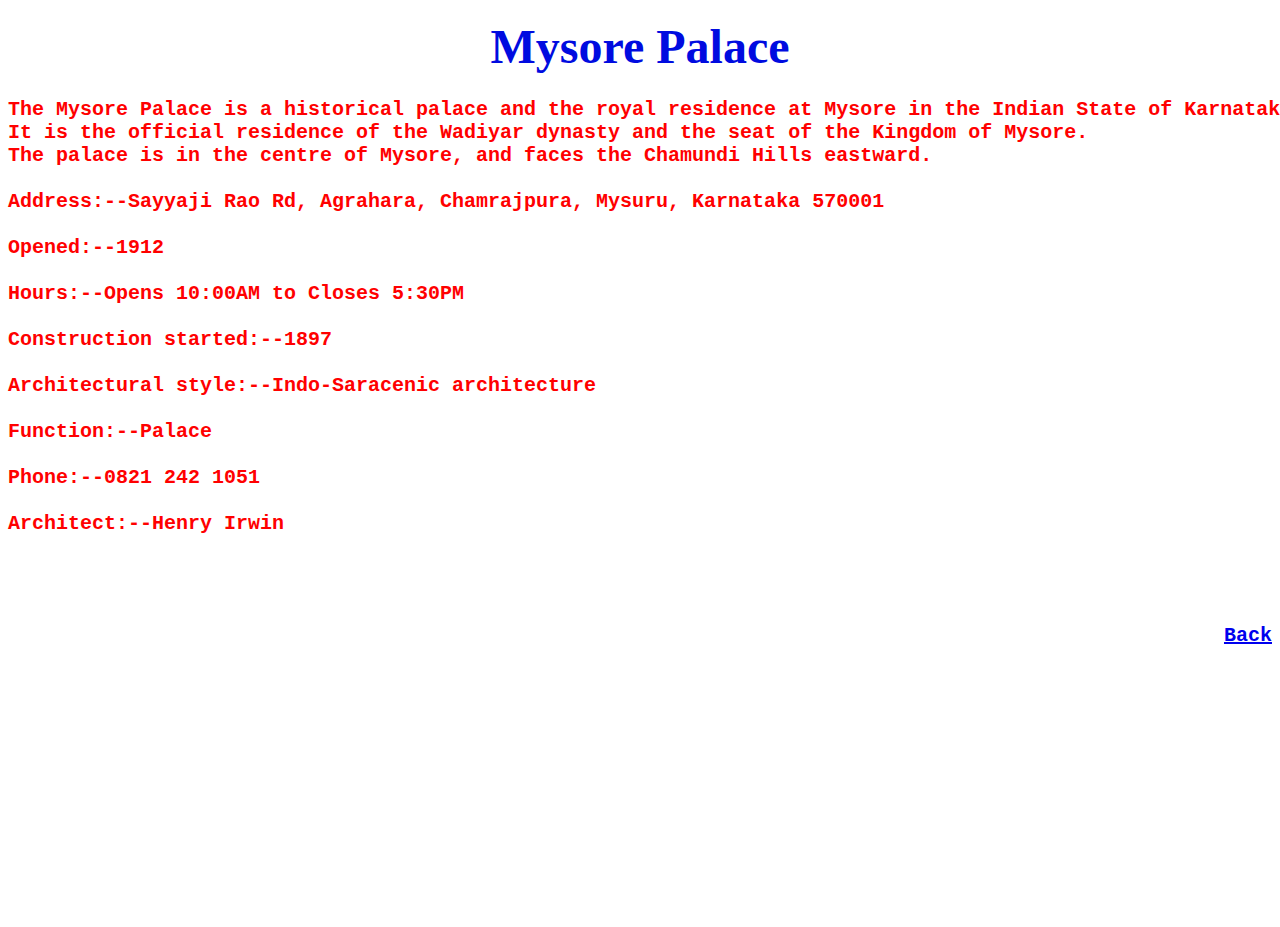
<file: 1.html>
<!DOCTYPE html>
<html lang="en" dir="ltr">
<head>
<meta charset="UTF-8">
<title>Mysore Palace</title>
<style>
.tab1{
tab-size:10;
}
</style>
<link rel="stylesheet" type="text/css" href="1.css">
</head>

<body>
<h3><center><font color="light blue" size="20">Mysore Palace</font></center><h3>
<font color="red" size="5">
<p><pre class="tab1">The Mysore Palace is a historical palace and the royal residence at Mysore in the Indian State of Karnataka.
It is the official residence of the Wadiyar dynasty and the seat of the Kingdom of Mysore.
The palace is in the centre of Mysore, and faces the Chamundi Hills eastward.<br>
Address:--Sayyaji Rao Rd, Agrahara, Chamrajpura, Mysuru, Karnataka 570001<br>
Opened:--1912<br>
Hours:--Opens 10:00AM to Closes 5:30PM<br>
Construction started:--1897<br>
Architectural style:--Indo-Saracenic architecture<br>
Function:--Palace<br>
Phone:--0821 242 1051<br>
Architect:--Henry Irwin<br>
</p>
<div style="text-align:right">
<a href="index.html">Back</a></div>
</body>
</html>
</file>
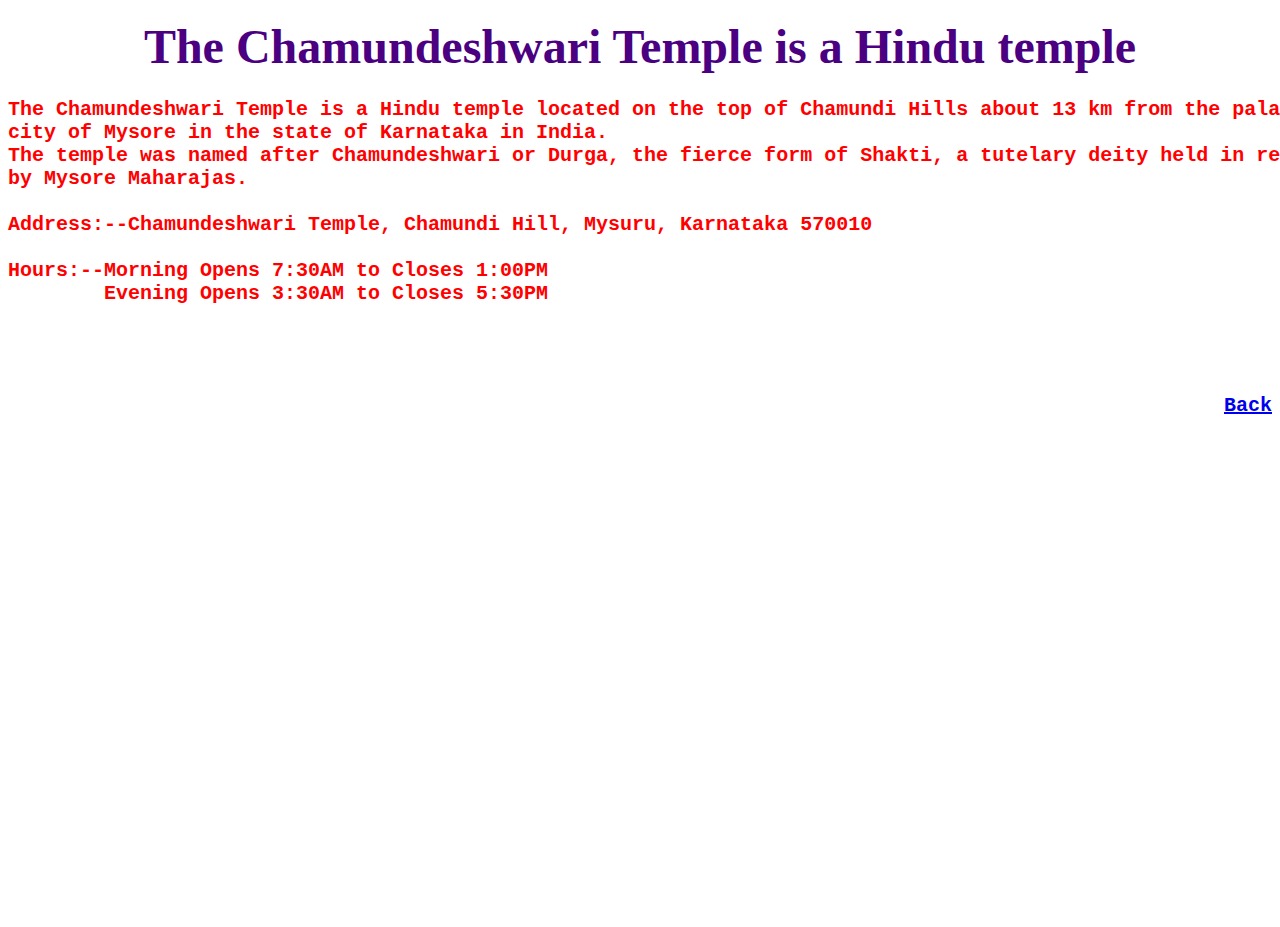
<file: 2.html>
<!DOCTYPE html>
<html lang="en" dir="ltr">
<head>
<meta charset="UTF-8">
<title>The Chamundeshwari Temple is a Hindu temple</title>
<style>
.tab1{
tab-size:2;
}
</style>
<link rel="stylesheet" type="text/css" href="2.css">
</head>

<body>
<h3><center><font color="indigo" size="20">The Chamundeshwari Temple is a Hindu temple</font></center><h3>
<font color="red" size="5">
<p><pre class="tab1">The Chamundeshwari Temple is a Hindu temple located on the top of Chamundi Hills about 13 km from the palace 
city of Mysore in the state of Karnataka in India.
The temple was named after Chamundeshwari or Durga, the fierce form of Shakti, a tutelary deity held in reverence for centuries 
by Mysore Maharajas.<br>
Address:--Chamundeshwari Temple, Chamundi Hill, Mysuru, Karnataka 570010<br>
Hours:--Morning Opens 7:30AM to Closes 1:00PM
        Evening Opens 3:30AM to Closes 5:30PM<br>
</p>
<div style="text-align:right">
<a href="index.html">Back</a></div>
</body>
</html>
</file>
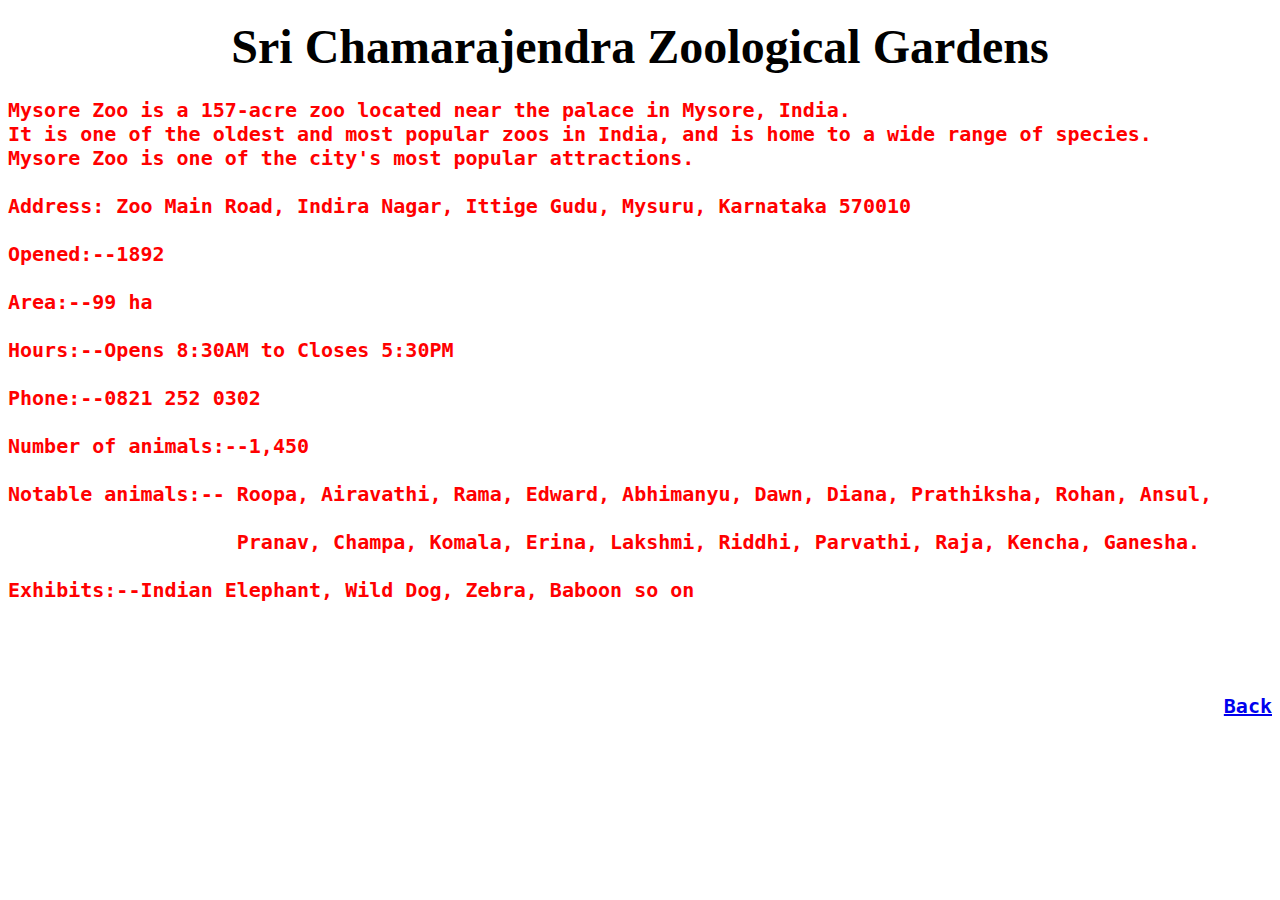
<file: 3.html>
<!DOCTYPE html>
<html lang="en" dir="ltr">
<head>
<meta charset="UTF-8">
<title>Sri Chamarajendra Zoological Gardens</title>
<style>
.tab1{
tab-size:2;
}
</style>
<link rel="stylesheet" type="text/css" href="3.css">
</head>

<body>
<h3><center><font color="black" size="20">Sri Chamarajendra Zoological Gardens</font></center><h3>
<font color="red" size="5">
<p><pre class="tab1">Mysore Zoo is a 157-acre zoo located near the palace in Mysore, India.
It is one of the oldest and most popular zoos in India, and is home to a wide range of species.
Mysore Zoo is one of the city's most popular attractions.<br>
Address: Zoo Main Road, Indira Nagar, Ittige Gudu, Mysuru, Karnataka 570010<br>
Opened:--1892<br>
Area:--99 ha<br>
Hours:--Opens 8:30AM to Closes 5:30PM<br>
Phone:--0821 252 0302<br>
Number of animals:--1,450<br>
Notable animals:-- Roopa, Airavathi, Rama, Edward, Abhimanyu, Dawn, Diana, Prathiksha, Rohan, Ansul, <br>
                   Pranav, Champa, Komala, Erina, Lakshmi, Riddhi, Parvathi, Raja, Kencha, Ganesha.<br>
Exhibits:--Indian Elephant, Wild Dog, Zebra, Baboon so on<br>
</p>
<div style="text-align:right">
<a href="index.html">Back</a></div>
</body>
</html>
</file>
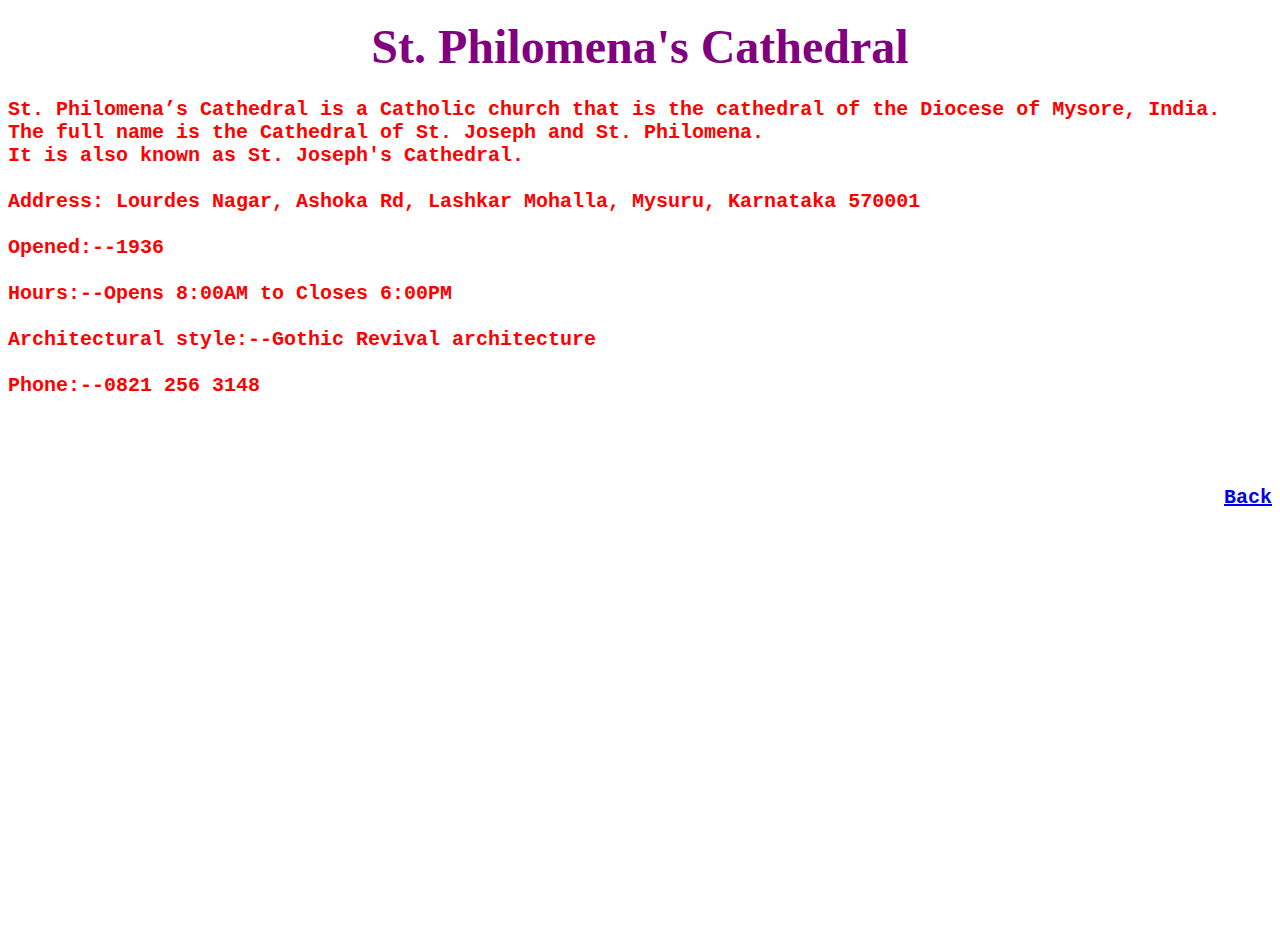
<file: 4.html>
<!DOCTYPE html>
<html lang="en" dir="ltr">
<head>
<meta charset="UTF-8">
<title>St. Philomena's Cathedral</title>
<style>
.tab1{
tab-size:2;
}
</style>
<link rel="stylesheet" type="text/css" href="4.css">
</head>

<body>
<h3><center><font color="purple" size="20">St. Philomena's Cathedral</font></center><h3>
<font color="red" size="5">
<p><pre class="tab1">St. Philomena’s Cathedral is a Catholic church that is the cathedral of the Diocese of Mysore, India.
The full name is the Cathedral of St. Joseph and St. Philomena.
It is also known as St. Joseph's Cathedral.<br>
Address: Lourdes Nagar, Ashoka Rd, Lashkar Mohalla, Mysuru, Karnataka 570001<br>
Opened:--1936<br>
Hours:--Opens 8:00AM to Closes 6:00PM<br>
Architectural style:--Gothic Revival architecture<br>
Phone:--0821 256 3148<br>
</p>
<div style="text-align:right">
<a href="index.html">Back</a></div>
</body>
</html>
</file>
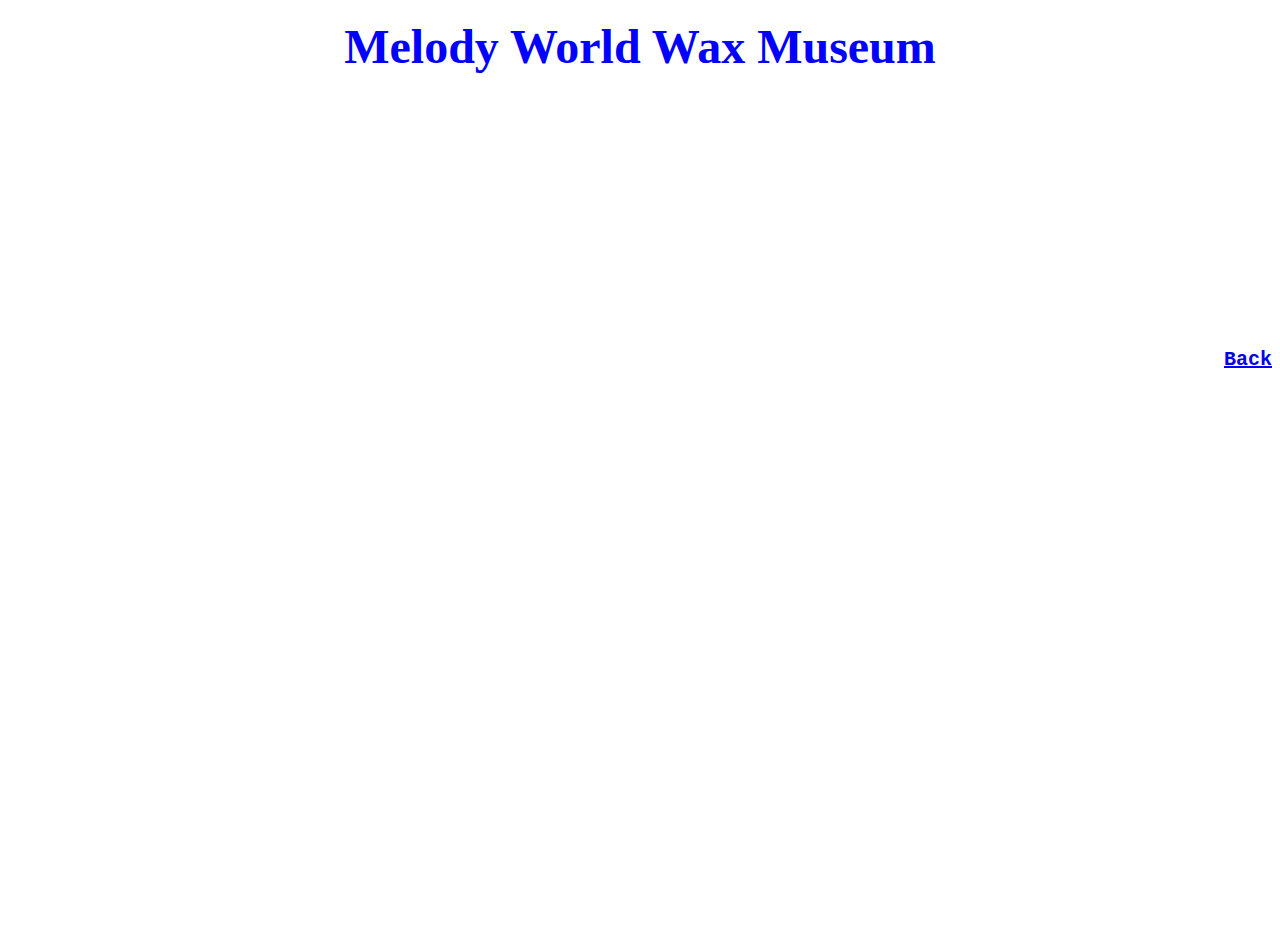
<file: 5.html>
<!DOCTYPE html>
<html lang="en" dir="ltr">
<head>
<meta charset="UTF-8">
<title>Melody World Wax Museum</title>
<style>
.tab1{
tab-size:2;
}
</style>
<link rel="stylesheet" type="text/css" href="5.css">
</head>

<body>
<h3><center><font color="blue" size="20">Melody World Wax Museum</font></center><h3>
<font color="white" size="5">
<p><pre class="tab1">Wax museum housing galleries of life-size statues playing musical instruments from around the world.<br>
Address:--1, Vihara Marga, Kurubara Halli, Siddhartha Layout, Mysuru, Karnataka 570011<br>
Hours:--Opens 9:30AM to Closes 7:30PM<br>
Phone:--082176 24257<br>
</p>
<div style="text-align:right">
<a href="index.html">Back</a></div>
</body>
</html>
</file>
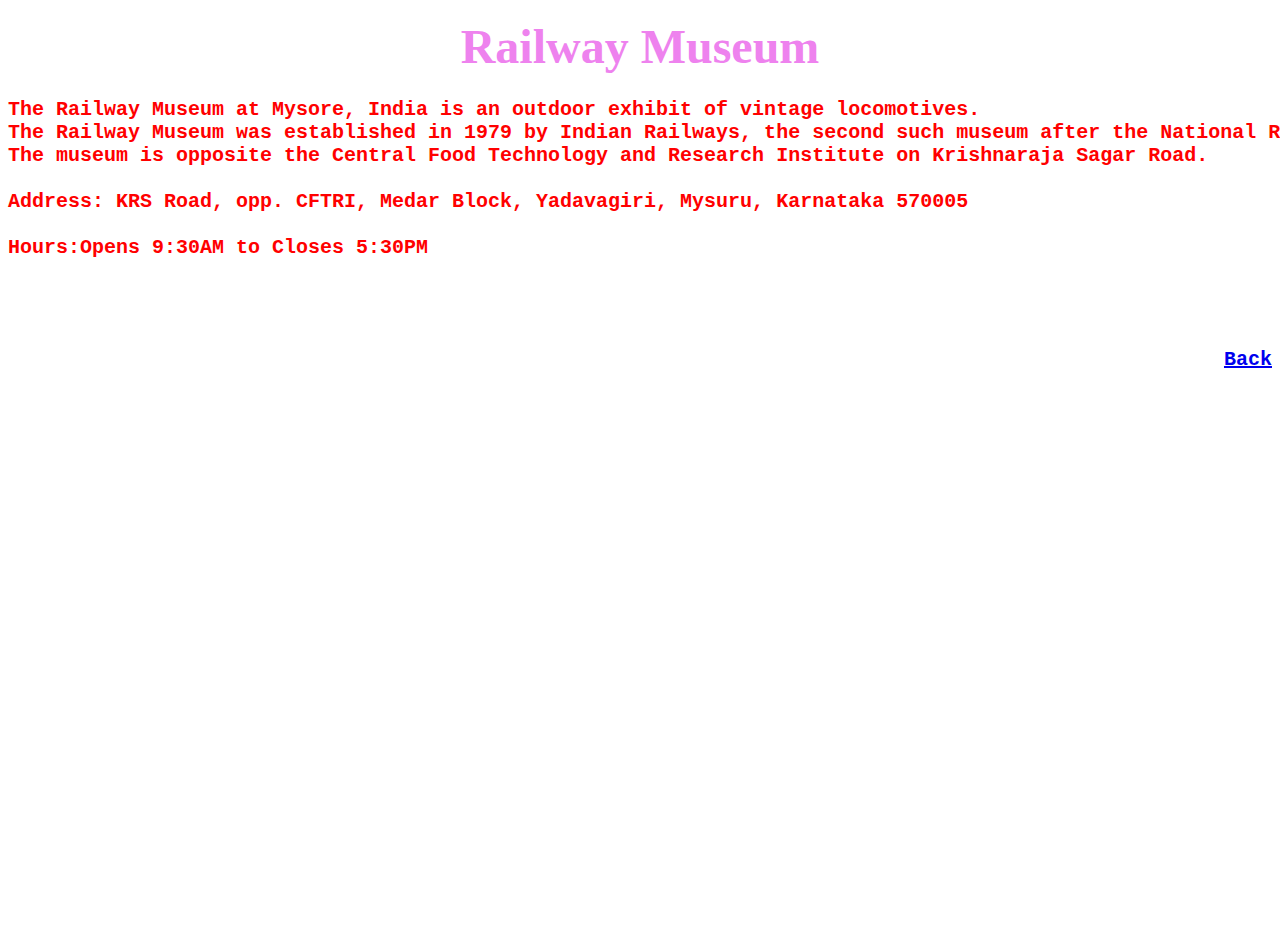
<file: 6.html>
<!DOCTYPE html>
<html lang="en" dir="ltr">
<head>
<meta charset="UTF-8">
<title>Railway Museum</title>
<style>
.tab1{
tab-size:2;
}
</style>
<link rel="stylesheet" type="text/css" href="6.css">
</head>

<body>
<h3><center><font color="violet" size="20">Railway Museum</font></center><h3>
<font color="red" size="5">
<p><pre class="tab1">The Railway Museum at Mysore, India is an outdoor exhibit of vintage locomotives.
The Railway Museum was established in 1979 by Indian Railways, the second such museum after the National Railway Museum in Delhi.
The museum is opposite the Central Food Technology and Research Institute on Krishnaraja Sagar Road.<br>
Address: KRS Road, opp. CFTRI, Medar Block, Yadavagiri, Mysuru, Karnataka 570005<br>
Hours:Opens 9:30AM to Closes 5:30PM<br>
</p>
<div style="text-align:right">
<a href="index.html">Back</a></div>
</body>
</html>
</file>
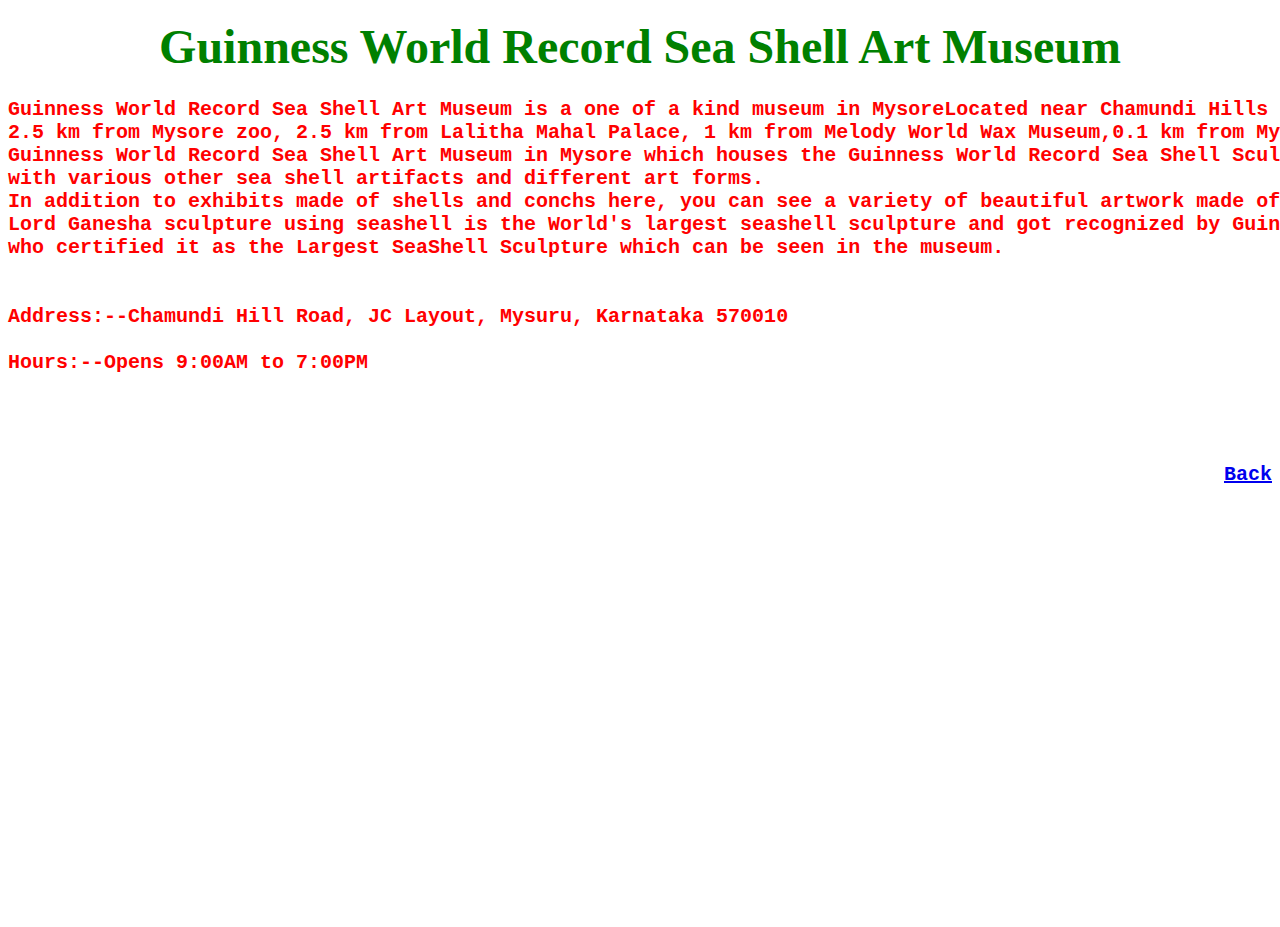
<file: 7.html>
<!DOCTYPE html>
<html lang="en" dir="ltr">
<head>
<meta charset="UTF-8">
<title>Guinness World Record Sea Shell Art Museum</title>
<style>
.tab1{
tab-size:2;
}
</style>
<link rel="stylesheet" type="text/css" href="7.css">
</head>

<body>
<h3><center><font color="green" size="20">Guinness World Record Sea Shell Art Museum</font></center><h3>
<font color="red" size="5">
<p><pre class="tab1">Guinness World Record Sea Shell Art Museum is a one of a kind museum in MysoreLocated near Chamundi Hills just 3.5 KM from Mysore Palace, 
2.5 km from Mysore zoo, 2.5 km from Lalitha Mahal Palace, 1 km from Melody World Wax Museum,0.1 km from Mysuru Sand Sculpture Museum.
Guinness World Record Sea Shell Art Museum in Mysore which houses the Guinness World Record Sea Shell Sculpture of Lord Ganesha along 
with various other sea shell artifacts and different art forms. 
In addition to exhibits made of shells and conchs here, you can see a variety of beautiful artwork made of waste materials.22 ft. 
Lord Ganesha sculpture using seashell is the World's largest seashell sculpture and got recognized by Guinness World Record, 
who certified it as the Largest SeaShell Sculpture which can be seen in the museum.
<br>
Address:--Chamundi Hill Road, JC Layout, Mysuru, Karnataka 570010<br>
Hours:--Opens 9:00AM to 7:00PM<br>
</p>
<div style="text-align:right">
<a href="index.html">Back</a></div>
</body>
</html>
</file>
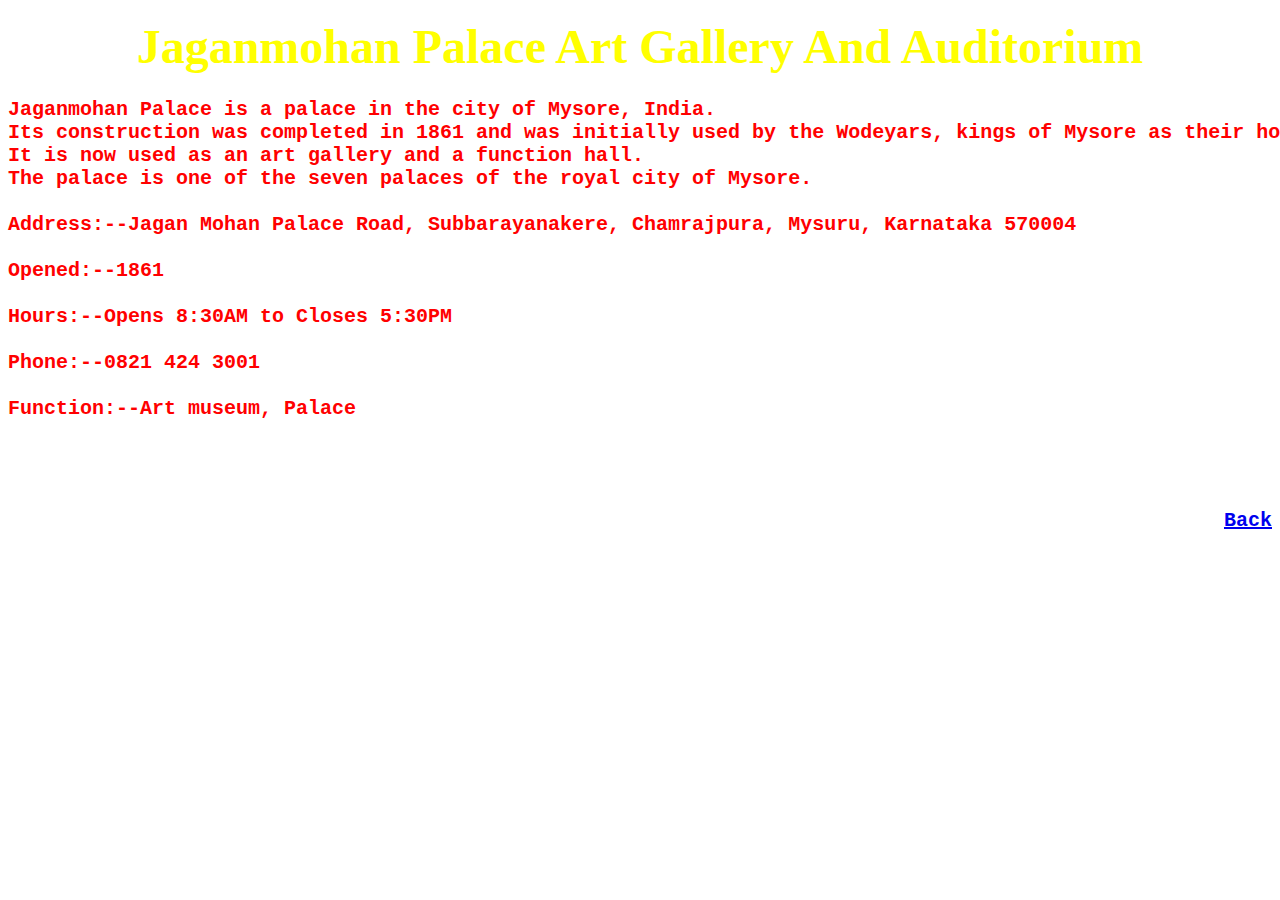
<file: 8.html>
<!DOCTYPE html>
<html lang="en" dir="ltr">
<head>
<meta charset="UTF-8">
<title>Jaganmohan Palace Art Gallery And Auditorium</title>
<style>
.tab1{
tab-size:2;
}
</style>
<link rel="stylesheet" type="text/css" href="8.css">
</head>

<body>
<h3><center><font color="yellow" size="20">Jaganmohan Palace Art Gallery And Auditorium</font></center><h3>
<font color="red" size="5">
<p><pre class="tab1">Jaganmohan Palace is a palace in the city of Mysore, India.
Its construction was completed in 1861 and was initially used by the Wodeyars, kings of Mysore as their home.
It is now used as an art gallery and a function hall.
The palace is one of the seven palaces of the royal city of Mysore.<br>
Address:--Jagan Mohan Palace Road, Subbarayanakere, Chamrajpura, Mysuru, Karnataka 570004<br>
Opened:--1861<br>
Hours:--Opens 8:30AM to Closes 5:30PM<br>
Phone:--0821 424 3001<br>
Function:--Art museum, Palace<br>
</p>
<div style="text-align:right">
<a href="index.html">Back</a></div>
</body>
</html>
</file>
<file: 1.css>
body{
	background-image:url("https://upload.wikimedia.org/wikipedia/commons/thumb/b/b1/Mysore_Palace_gate.jpg/1280px-Mysore_Palace_gate.jpg");
    height: 100vh; 
  background-position: cover;
  background-repeat: no-repeat;
  background-size: cover;
}
</file>
<file: 2.css>
body{
	background-image:url("https://www.holidify.com/images/cmsuploads/compressed/Chamundeshwari_Temple_atop_Chamundi_Hills_20171007135340.jpg");
    height: 100vh; 
  background-position: cover;
  background-repeat: no-repeat;
  background-size: cover;
}
</file>
<file: 3.css>
body{
	background-image:url("https://citytoday.news/wp-content/uploads/2016/06/Mysore_Zoo.jpg");
     height: 100%; 
  background-position: center;
  background-repeat: no-repeat;
  background-size: cover;
}
</file>
<file: 4.css>
body{
	background-image:url("https://upload.wikimedia.org/wikipedia/commons/f/ff/St._Philomena%27s_Church%2C_Mysore_03.jpg");
    height: 100vh; 
  background-position: cover;
  background-repeat: no-repeat;
  background-size: cover;
}
</file>
<file: 5.css>
body{
	background-image:url("http://www.famousplacesinindia.in/Museums/Images/Melody-World-Wax-Museum/Melody-World-Wax-Museum-1.jpeg");
    height: 100vh;
  background-position: cover;
  background-repeat: no-repeat;
  background-size: cover;
}
</file>
<file: 6.css>
body{
	background-image:url("https://upload.wikimedia.org/wikipedia/commons/thumb/2/29/Mysore_Rail_Museum_entrance.jpg/1200px-Mysore_Rail_Museum_entrance.jpg");
    height: 100vh; 
  background-position: cover;
  background-repeat: no-repeat;
  background-size: cover;
}
</file>
<file: 7.css>
body{
	background-image:url("https://media-cdn.tripadvisor.com/media/photo-s/17/5f/62/bb/entrance.jpg");
    height: 100vh; 
  background-position: cover;
  background-repeat: no-repeat;
  background-size: cover;
}
</file>
<file: 8.css>
body{
	background-image:url("https://www.mysoretourism.org.in/images/headers/jaganmohan-palace-mysore-timings-entry-fee-mysore-tourism-header.jpg");
    height: 100%;
  background-position: center;
  background-repeat: no-repeat;
  background-size: cover;
}
</file>
